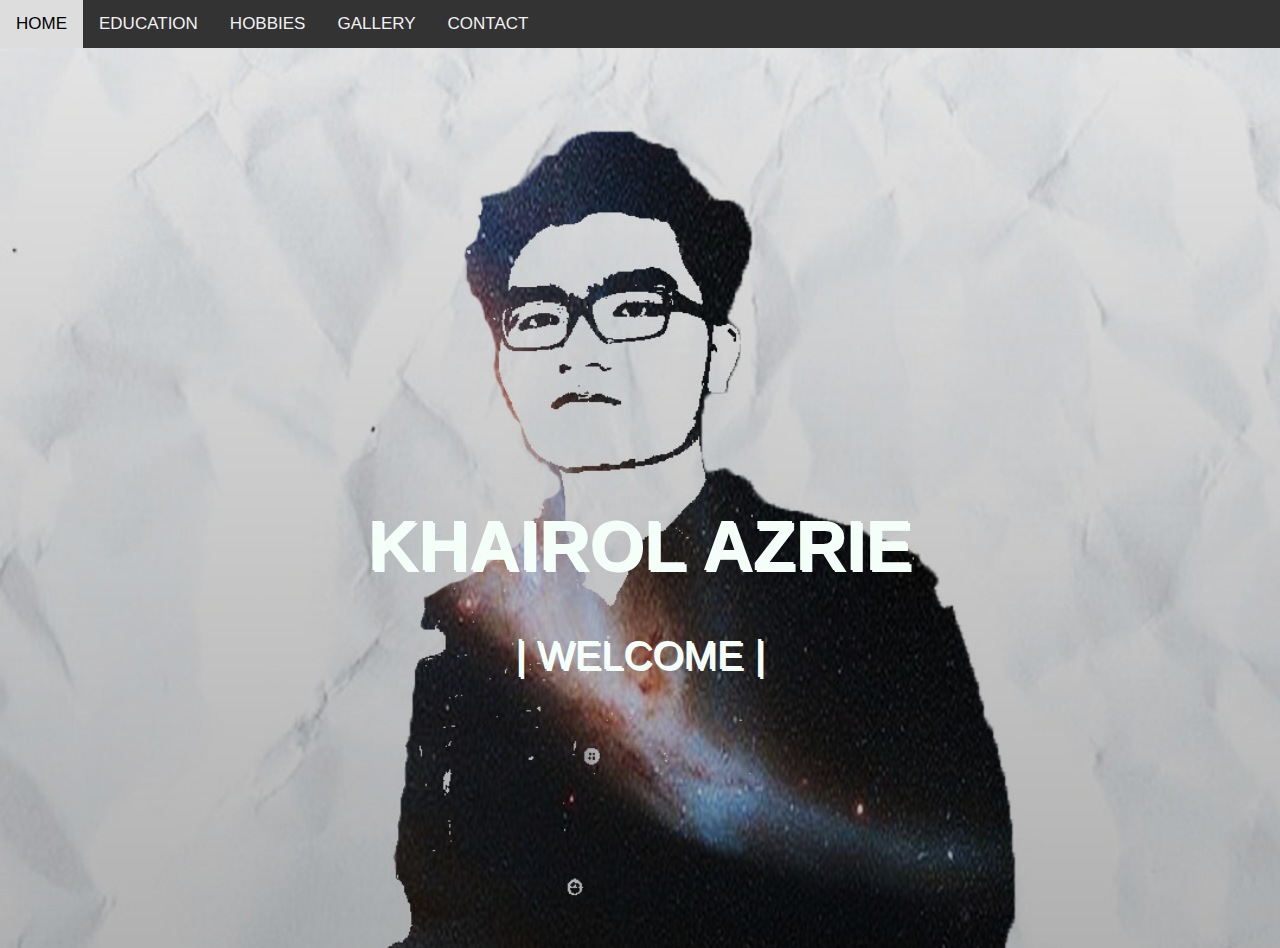
<file: index.html>
<!DOCTYPE html>
<html>

<title>HOME</title>
<head>
<meta name="viewport" content="width=device-width, initial-scale=1">

<style>
body {
  margin: 0;
  font-family: sans-serif;
}

.topnav {
  overflow: hidden;
  background-color: #333;
}

.topnav a {
  float: left;
  color: #f2f2f2;
  text-align: center;
  padding: 14px 16px;
  text-decoration: none;
  font-size: 17px;
}

.topnav a:hover {
  background-color: #ddd;
  color: black;
}

body, html {
  height: 100%;
  margin: 0;
  font-family: sans-serif;
}

.hero-image {
  background-image: linear-gradient(rgba(0, 0, 0, 0.1), rgba(0, 0, 0, 0.3)), url("kerol.jpg");
  height: 100%;
  background-position: center;
  background-repeat: no-repeat;
  background-size: cover;
  position: relative;
}

.hero-text {
  text-align: center;
  position: absolute;
  top: 60%;
  left: 50%;
  transform: translate(-50%, -50%);
  color: MintCream;
}

</style>
</head>

<body>

<div class="topnav">
  <a href="index.html">HOME</a>
  <a href="education.html">EDUCATION</a>
  <a href="hobbies.html">HOBBIES</a>
  <a href="gallery.html">GALLERY</a>
  <a href="contact.html">CONTACT</a>
</div>

<div class="hero-image">
  <div class="hero-text">
    <h1 style="font-size:70px; text-shadow: 2px 2px">KHAIROL AZRIE</h1>
    <p style="font-size: 40px; text-shadow: 2px 2px">| WELCOME |</p>
  </div>
</div>

</body>
</html>
</file>
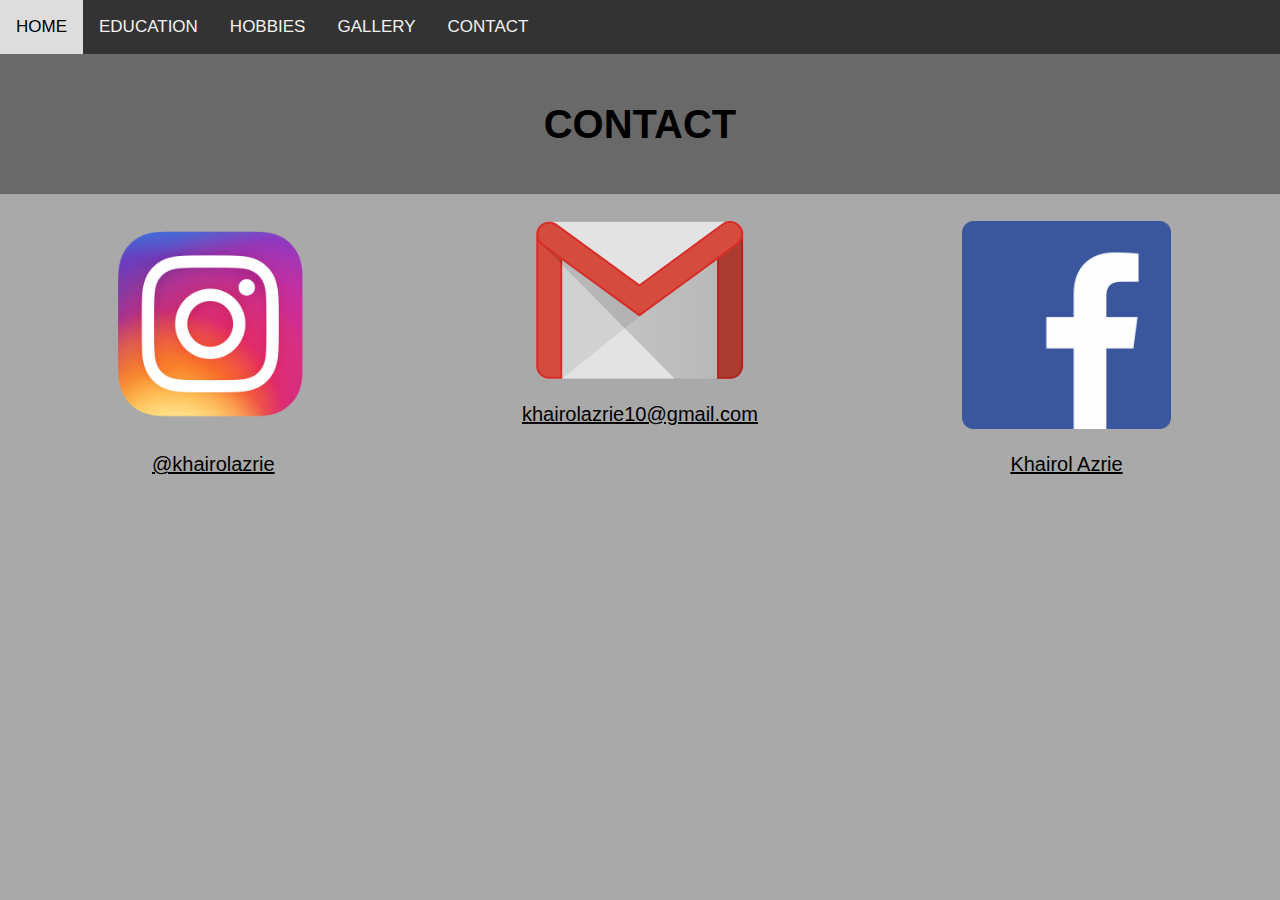
<file: contact.html>
<!DOCTYPE html>
<html>
<title>CONTACT</title>
<meta name="viewport" content="width=device-width, initial-scale=1">
<link rel="stylesheet" href="https://www.w3schools.com/w3css/4/w3.css">

<head>
<link rel="stylesheet" href="style.css">
<style>
body {
  margin: 0;
  font-family: sans-serif;
}

.topnav {
  overflow: hidden;
  background-color: #333;
}

.topnav a {
  float: left;
  color: #f2f2f2;
  text-align: center;
  padding: 14px 16px;
  text-decoration: none;
  font-size: 17px;
}

.topnav a:hover {
  background-color: #ddd;
  color: black;
}

.header {
  padding: 30px;
  text-align: center;
  background: #696969;
  color: black;
  font-size: 50px;
}

* {
  box-sizing: border-box;
}

.column {
  float: left;
  width: 33.33%;
  padding: 5px;
}

.row::after {
  content: "";
  clear: both;
  display: table;
}

{
  .column {
    width: 100%;
  }
}

img {
  display: block;
  margin-left: auto;
  margin-right: auto;
}

</style>
</head>

<body>

<div class="topnav">
  <a href="index.html">HOME</a>
  <a href="education.html">EDUCATION</a>
  <a href="hobbies.html">HOBBIES</a>
  <a href="gallery.html">GALLERY</a>
  <a href="contact.html">CONTACT</a>
</div>

<div class="header">
  <h2><b>CONTACT</h2></b>
</div>

<br>

<div class="row">

  <div class="column">
     <a href="https://www.instagram.com/khairolazrie/" target="blank">
    <img src="instagram.png" alt="Instagram" style="width:50%">
    <p>@khairolazrie</p>
  </div>

  <div class="column">
     <a href="https://mail.google.com/mail/u/0/?tab=rm&ogbl#inbox" target="blank">
    <img src="gmail.png" alt="Gmail" style="width:50%">
    <p>khairolazrie10@gmail.com</p>
  </div>

  <div class="column">
     <a href="https://www.facebook.com/khairol.azrie" target="blank">
    <img src="facebook.png" alt="Facebook" style="width:50%">
    <p>Khairol Azrie</p>
  </div>

</div>

</body>

</html>
</file>
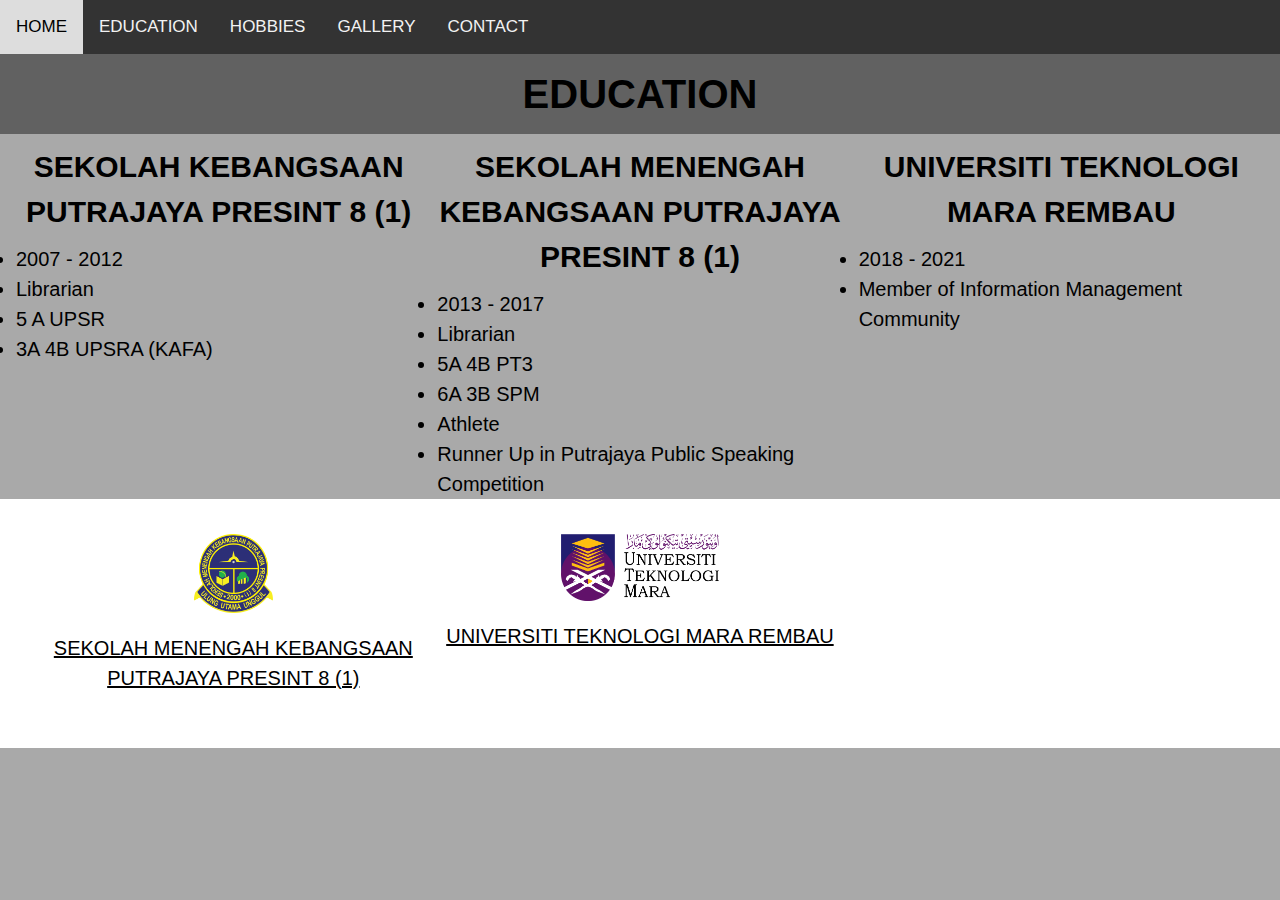
<file: education.html>
<!DOCTYPE html>
<html>
<title>EDUCATION</title>
<meta name="viewport" content="width=device-width, initial-scale=1">
<link rel="stylesheet" href="https://www.w3schools.com/w3css/4/w3.css">

<head>
<link rel="stylesheet" href="style.css">
<style>
body {
  margin: 0;
  font-family: sans-serif;
}

.topnav {
  overflow: hidden;
  background-color: #333;
}

.topnav a {
  float: left;
  color: #f2f2f2;
  text-align: center;
  padding: 14px 16px;
  text-decoration: none;
  font-size: 17px;
}

.topnav a:hover {
  background-color: #ddd;
  color: black;
}

footer {
  text-align: center;
  padding: 30px;
  background-color: white;
  color: black;
}

* {
  box-sizing: border-box;
}

.column {
  float: left;
  width: 33.33%;
  padding: 5px;
}

.row::after {
  content: "";
  clear: both;
  display: table;
}

</style>
</head>

<body>

<div class="topnav">
  <a href="index.html">HOME</a>
  <a href="education.html">EDUCATION</a>
  <a href="hobbies.html">HOBBIES</a>
  <a href="gallery.html">GALLERY</a>
  <a href="contact.html">CONTACT</a>
</div>

<div class="w3-container w3-dark-gray">
  <h2><b>EDUCATION</h2></b>
</div>

<div class="w3-row-padding">
  <div class="w3-third">
    <h3><b>SEKOLAH KEBANGSAAN PUTRAJAYA PRESINT 8 (1)</h3></b>
    <li>2007 - 2012 </li>
    <li> Librarian </li>
    <li> 5 A UPSR </li>
    <li> 3A 4B UPSRA (KAFA) </li>
  </div>

  <div class="w3-third">
    <h3> <b>SEKOLAH MENENGAH KEBANGSAAN PUTRAJAYA PRESINT 8 (1)</h3></b>
    <li>2013 - 2017 </li> 
    <li> Librarian </li>
    <li> 5A 4B PT3 </li>
    <li> 6A 3B SPM </li>
    <li> Athlete </li>
    <li> Runner Up in Putrajaya Public Speaking Competition </li>
  </div>

  <div class="w3-third">
    <h3><b>UNIVERSITI TEKNOLOGI MARA REMBAU</h3></b>
    <li>2018 - 2021 </li>
    <li> Member of Information Management Community </li>
  </div>
</div>


</body>

<footer>

<div class="row">

  <div class="column">
     <a href="http://www.smkpp8.edu.my/v2/" target="blank">
    <img src="sekolah.png" style="width:20%">
    <p>SEKOLAH MENENGAH KEBANGSAAN PUTRAJAYA PRESINT 8 (1)</p>
  </div>

  <div class="column">
     <a href="https://rembau.uitm.edu.my/" target="blank">
    <img src="universiti.png" style="width:40%">
    <p>UNIVERSITI TEKNOLOGI MARA REMBAU</p>
  </div>

</div>

</footer>

</html>
</file>
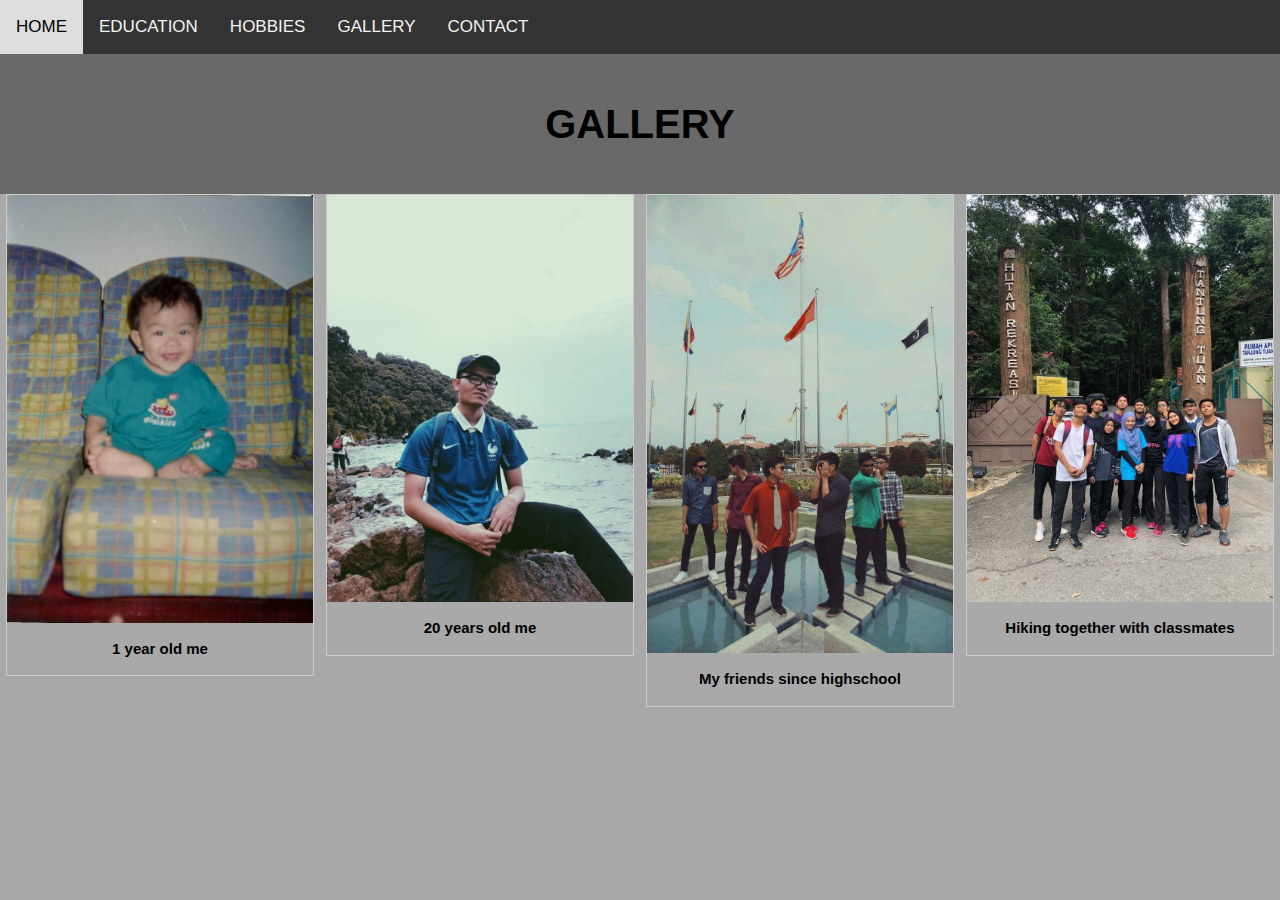
<file: gallery.html>
<!DOCTYPE html>
<html>
<title>GALLERY</title>
<meta name="viewport" content="width=device-width, initial-scale=1">
<link rel="stylesheet" href="https://www.w3schools.com/w3css/4/w3.css">

<head>
<link rel="stylesheet" href="style.css">
<style>
body {
  margin: 0;
  font-family: sans-serif;
}

.topnav {
  overflow: hidden;
  background-color: #333;
}

.topnav a {
  float: left;
  color: #f2f2f2;
  text-align: center;
  padding: 14px 16px;
  text-decoration: none;
  font-size: 17px;
}

.topnav a:hover {
  background-color: #ddd;
  color: black;
}

.header {
  padding: 30px;
  text-align: center;
  background: #696969;
  color: black;
  font-size: 50px;
}

div.gallery {
  border: 1px solid #ccc;
}

div.gallery:hover {
  border: 1px solid #777;
}

div.gallery img {
  width: 100%;
  height: auto;
}

div.desc {
  padding: 15px;
  text-align: center;
}

* {
  box-sizing: border-box;
}

.responsive {
  padding: 0 6px;
  float: left;
  width: 24.99999%;
}

{
  .responsive {
    width: 49.99999%;
    margin: 6px 0;
  }
}

 {
  .responsive {
    width: 100%;
  }
}

.clearfix:after {
  content: "";
  display: table;
  clear: both;
}
</style>
</head>

<body>

<div class="topnav">
  <a href="index.html">HOME</a>
  <a href="education.html">EDUCATION</a>
  <a href="hobbies.html">HOBBIES</a>
  <a href="gallery.html">GALLERY</a>
  <a href="contact.html">CONTACT</a>
</div>

<div class="header">
  <h2><b>GALLERY</h2></b>
</div>

<div class="responsive">
  <div class="gallery">
    <a target="_blank" href="littleme.jpg">
      <img src="littleme.jpg" width="600" height="400">
    </a>
    <div class="desc"><b>1 year old me</div></b>
  </div>
</div>


<div class="responsive">
  <div class="gallery">
    <a target="_blank" href="me.jpg">
      <img src="me.jpg" width="600" height="400">
    </a>
    <div class="desc"><b>20 years old me</div></b>
  </div>
</div>

<div class="responsive">
  <div class="gallery">
    <a target="_blank" href="classmate.jpg">
      <img src="classmate.jpg"  width="600" height="400">
    </a>
    <div class="desc"><b>My friends since highschool</div></b>
  </div>
</div>

<div class="responsive">
  <div class="gallery">
    <a target="_blank" href="friends.jpg">
      <img src="friends.jpg" width="600" height="400">
    </a>
    <div class="desc"><b>Hiking together with classmates</div></b>
  </div>
</div>
</body>

</html>
</file>
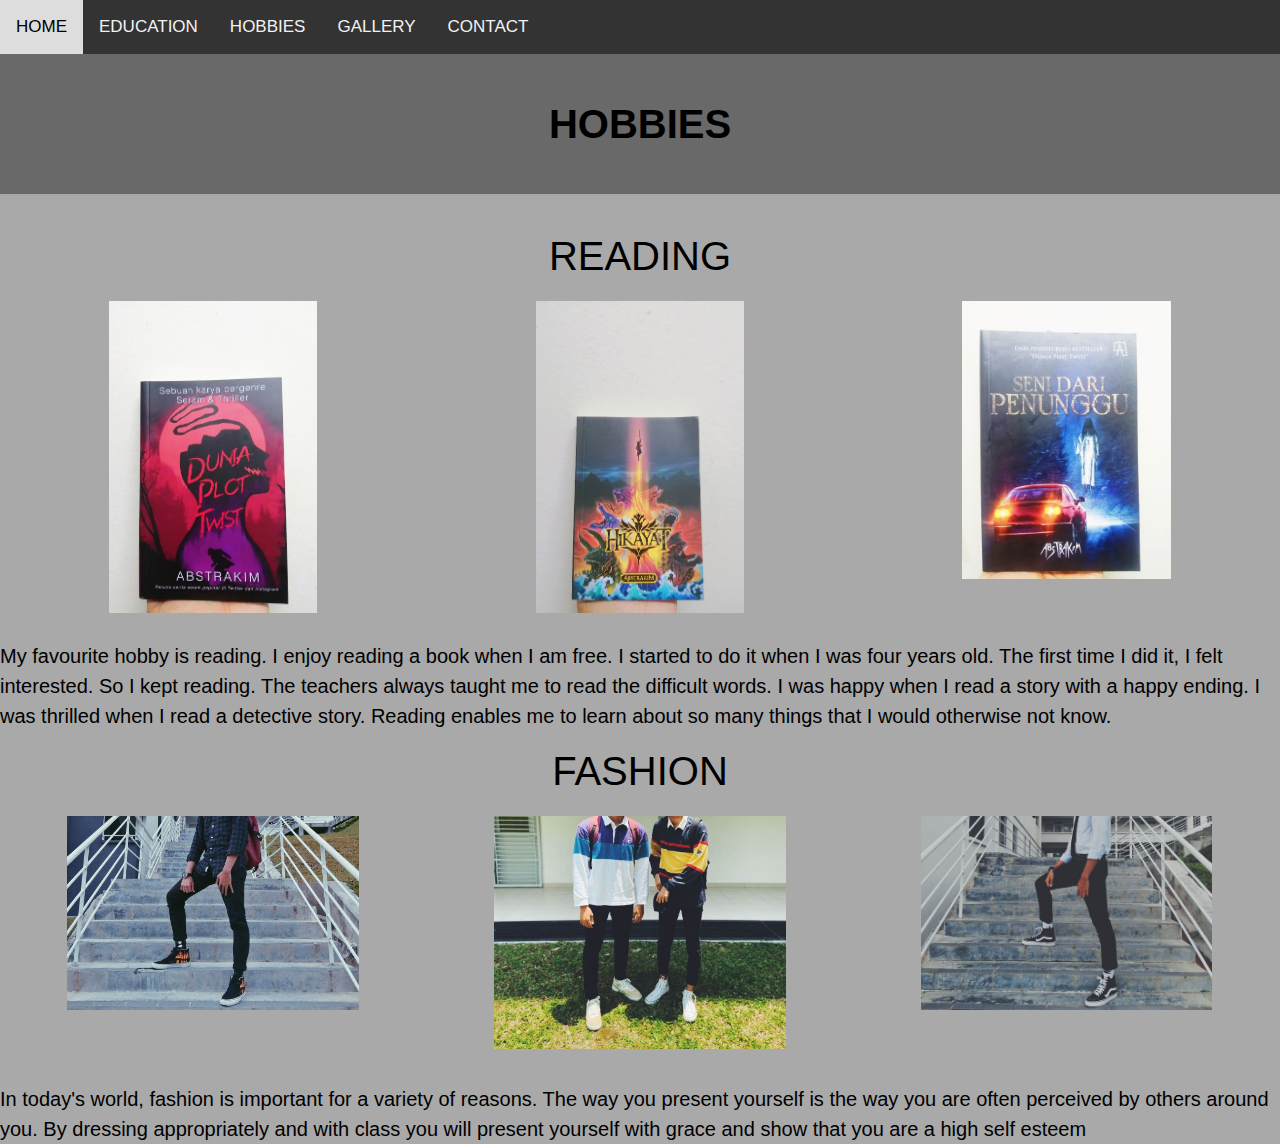
<file: hobbies.html>
<!DOCTYPE html>
<html>
<title>HOBBIES</title>
<meta name="viewport" content="width=device-width, initial-scale=1">
<link rel="stylesheet" href="https://www.w3schools.com/w3css/4/w3.css">

<head>
<link rel="stylesheet" href="style.css">
<style>
body {
  margin: 0;
  font-family: sans-serif;
}

.topnav {
  overflow: hidden;
  background-color: #333;
}

.topnav a {
  float: left;
  color: #f2f2f2;
  text-align: center;
  padding: 14px 16px;
  text-decoration: none;
  font-size: 17px;
}

.topnav a:hover {
  background-color: #ddd;
  color: black;
}

img {
  display: block;
  margin-left: auto;
  margin-right: auto;
}

.header {
  padding: 30px;
  text-align: center;
  background: #696969;
  color: black;
  font-size: 50px;
}

* {
  box-sizing: border-box;
}

.column {
  float: left;
  width: 33.33%;
  padding: 5px;
}

.row::after {
  content: "";
  clear: both;
  display: table;
}

 {
  .column {
    width: 100%;
  }

</style>
</head>

<body>

<div class="topnav">
  <a href="index.html">HOME</a>
  <a href="education.html">EDUCATION</a>
  <a href="hobbies.html">HOBBIES</a>
  <a href="gallery.html">GALLERY</a>
  <a href="contact.html">CONTACT</a>
</div>

<div class="header">
  <h2><b>HOBBIES</h2></b>
</div>
<br>

<h2> READING</h2>

<div class="row">

  <div class="column">
    <img src="buku1.jpg" style="width:50%">
  </div>

  <div class="column">
    <img src="buku2.jpg" style="width:50%">
  </div>

<div class="column">
    <img src="buku3.jpg" style="width:50%">
  </div>
</div>

<br>

<pa> My favourite hobby is reading. I enjoy reading a book when I am free. I started to do it when I was four years old. The first time I did it, I felt interested. So I kept reading. The teachers always taught me to read the difficult words. I was happy when I read a story with a happy ending. I was thrilled when I read a detective story. Reading enables me to learn about so many things that I would otherwise not know.

<br>

<h2> FASHION</h2>

<div class="row">

  <div class="column">
    <img src="fashion1.jpg" style="width:70%">
  </div>

  <div class="column">
    <img src="fashion2.jpg" style="width:70%">
  </div>

<div class="column">
    <img src="fashion3.jpg" style="width:70%">
  </div>
</div>

<br>

<pa> In today's world, fashion is important for a variety of reasons. The way you present yourself is the way you are often perceived by others around you. By dressing appropriately and with class you will present yourself with grace and show that you are a high self esteem </pa>

</body>

</html>
</file>
<file: style.css>
body {  
   background-color: DarkGray;
}

h1 {
  color: black;
  text-align: center;
  font-size: 90px;
  font-family: sans-serif;
}

h2 {
  color: black;
  text-align: center;
  font-size: 40px;
  font-family: sans-serif;
}

h3 {
  color: black;
  text-align: center;
  font-size: 30px;
  font-family: sans-serif;
}


p {
  font-family: sans-serif;
  font-size: 20px;
  text-align: center;
}

pa {
  font-family: sans-serif;
  font-size: 20px;
}

li {
  font-family: sans-serif;
  font-size: 20px;
  text-align: none;
}
</file>
